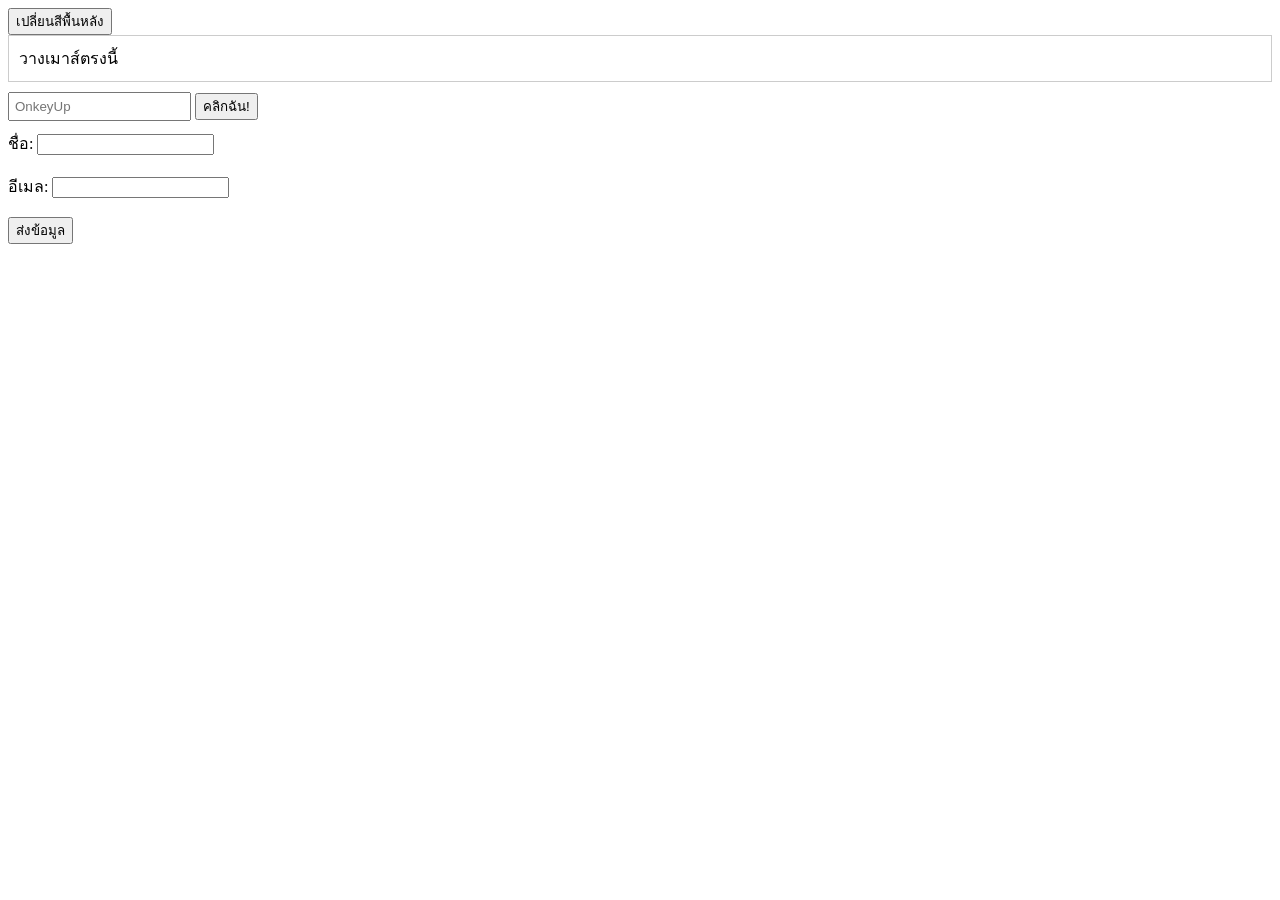
<file: ElementEvent/index.html>
<!DOCTYPE html>
<html>
<head>
    <title>Event Handling and Form</title>
    <link rel="stylesheet" href="style.css">
</head>
<body>
    <button id="changeColorBtn">เปลี่ยนสีพื้นหลัง</button>

    <div class="hover-me" >วางเมาส์ตรงนี้</div>
    <input type="text" class="key-up-input"  placeholder="OnkeyUp"/>

    <button onclick="showMessage()">คลิกฉัน!</button>

    <form id="myForm">
        <label for="name">ชื่อ:</label>
        <input type="text" id="name" /><br /><br />
        <label for="email">อีเมล:</label>
        <input type="email" id="email" /><br /><br />
        <button type="submit">ส่งข้อมูล</button>
    </form>

    <script src="script.js"></script>
</body>
</html>
</file>
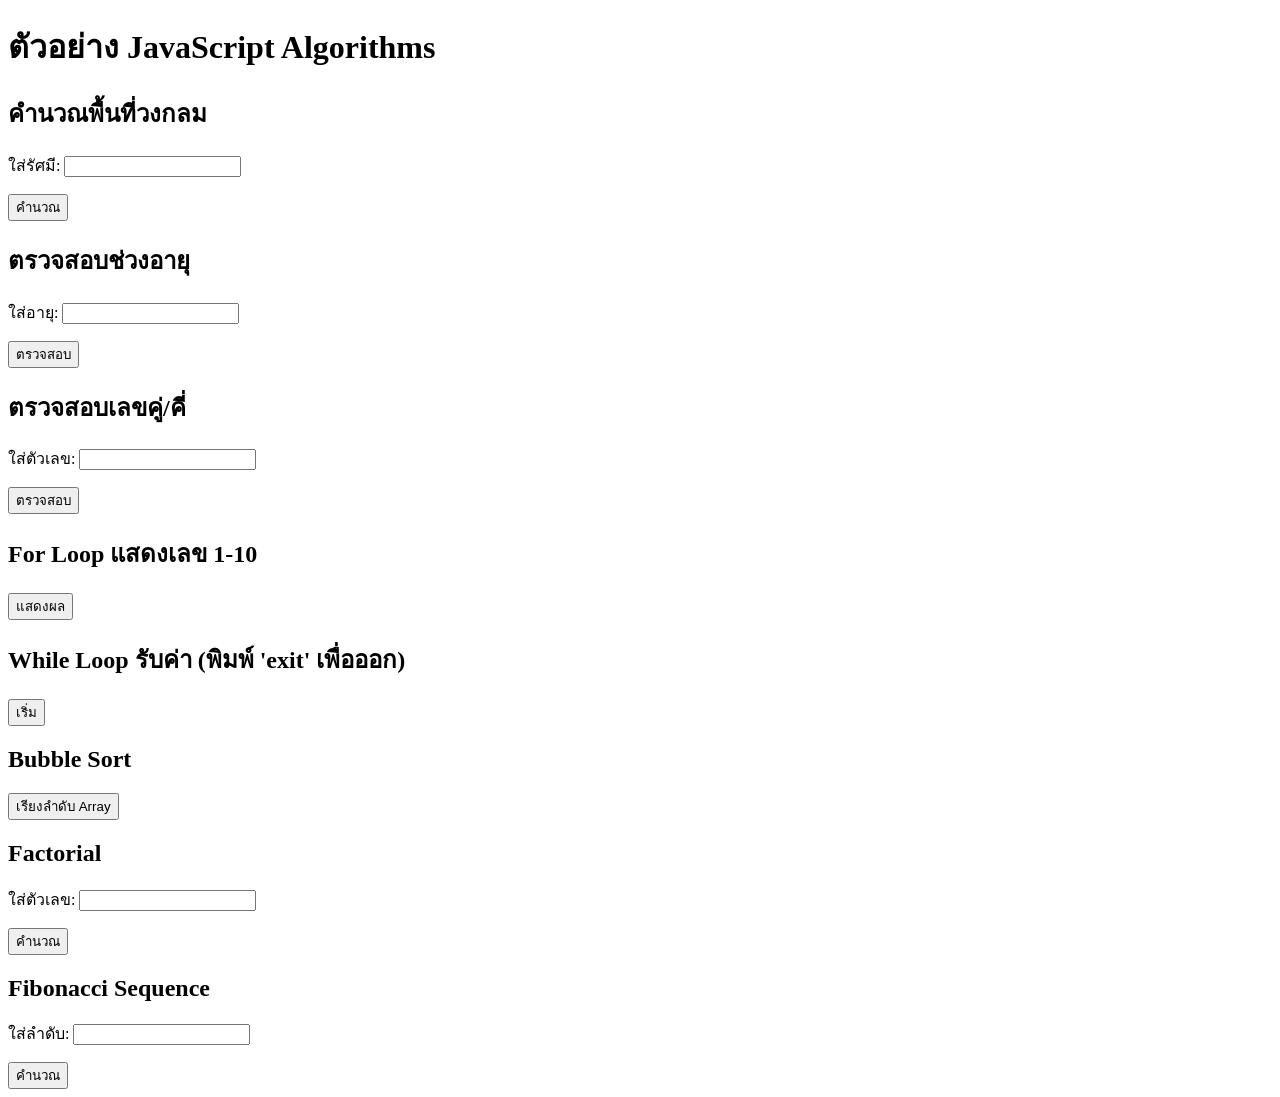
<file: Pseudocode/index.html>
<!DOCTYPE html>
<html lang="th">
<head>
    <meta charset="UTF-8">
    <meta name="viewport" content="width=device-width, initial-scale=1.0">
    <title>ตัวอย่าง JavaScript Algorithms</title>
    <script src="script.js"></script>
</head>
<body>
    <h1>ตัวอย่าง JavaScript Algorithms</h1>

    <div id="circleArea">
        <h2>คำนวณพื้นที่วงกลม</h2>
        <p>ใส่รัศมี: <input type="number" id="circleRadius"></p>
        <button onclick="calculateAndDisplayCircleArea()">คำนวณ</button>
    </div>

    <div id="ageCategory">
        <h2>ตรวจสอบช่วงอายุ</h2>
        <p>ใส่อายุ: <input type="number" id="userAge"></p>
        <button onclick="checkAndDisplayAgeCategory()">ตรวจสอบ</button>
    </div>

    <div id="evenOdd">
        <h2>ตรวจสอบเลขคู่/คี่</h2>
        <p>ใส่ตัวเลข: <input type="number" id="inputNumber"></p>
        <button onclick="checkAndDisplayEvenOdd()">ตรวจสอบ</button>
    </div>

    <div id="forLoop">
        <h2>For Loop แสดงเลข 1-10</h2>
        <button onclick="displayForLoop()">แสดงผล</button>
    </div>

    <div id="whileLoop">
        <h2>While Loop รับค่า (พิมพ์ 'exit' เพื่อออก)</h2>
        <button onclick="startWhileLoop()">เริ่ม</button>
    </div>

    <div id="bubbleSort">
        <h2>Bubble Sort</h2>
        <button onclick="sortAndDisplayArray()">เรียงลำดับ Array</button>
    </div>

    <div id="factorial">
        <h2>Factorial</h2>
        <p>ใส่ตัวเลข: <input type="number" id="factorialNumber"></p>
        <button onclick="calculateAndDisplayFactorial()">คำนวณ</button>
    </div>

    <div id="fibonacci">
        <h2>Fibonacci Sequence</h2>
        <p>ใส่ลำดับ: <input type="number" id="fibonacciNumber"></p>
        <button onclick="calculateAndDisplayFibonacci()">คำนวณ</button>
    </div>
</body>
</html>
</file>
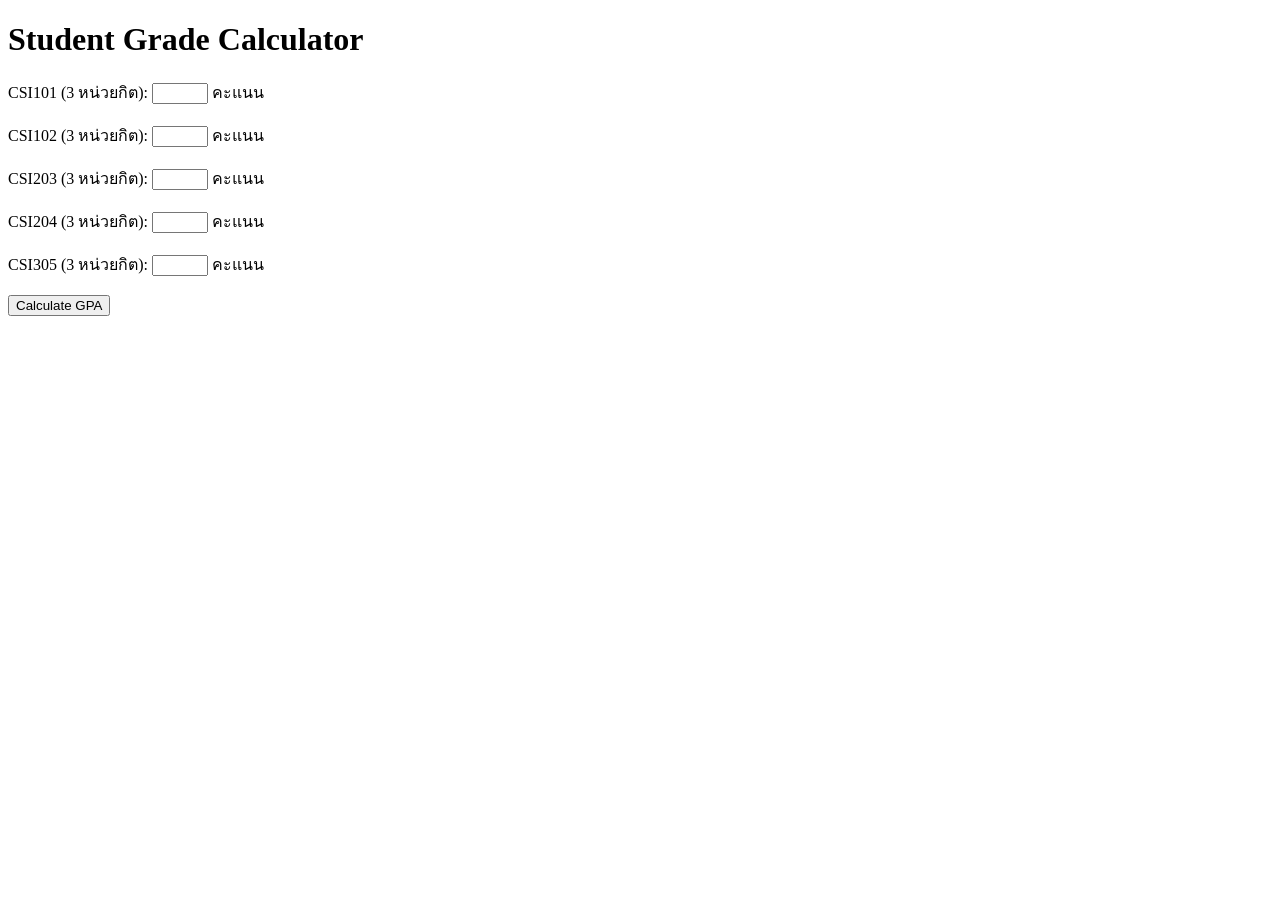
<file: Demo-Project/Grade/index.html>
<!DOCTYPE html>
<html lang="en">
<head>
    <meta charset="UTF-8">
    <meta name="viewport" content="width=device-width, initial-scale=1.0">
    <title>Student Grade Calculator</title>
</head>
<body>
    <h1>Student Grade Calculator</h1>
    <form id="gradeForm">
        <label for="csi101">CSI101 (3 หน่วยกิต):</label>
        <input type="number" id="csi101" min="0" max="100" required> คะแนน<br><br>

        <label for="csi102">CSI102 (3 หน่วยกิต):</label>
        <input type="number" id="csi102" min="0" max="100" required> คะแนน<br><br>

        <label for="csi203">CSI203 (3 หน่วยกิต):</label>
        <input type="number" id="csi203" min="0" max="100" required> คะแนน<br><br>

        <label for="csi204">CSI204 (3 หน่วยกิต):</label>
        <input type="number" id="csi204" min="0" max="100" required> คะแนน<br><br>

        <label for="csi305">CSI305 (3 หน่วยกิต):</label>
        <input type="number" id="csi305" min="0" max="100" required> คะแนน<br><br>

        <button type="button" onclick="calculateGPA()">Calculate GPA</button>
    </form>
    <p id="result"></p>

    <script src="script.js"></script>
</body>
</html>
</file>
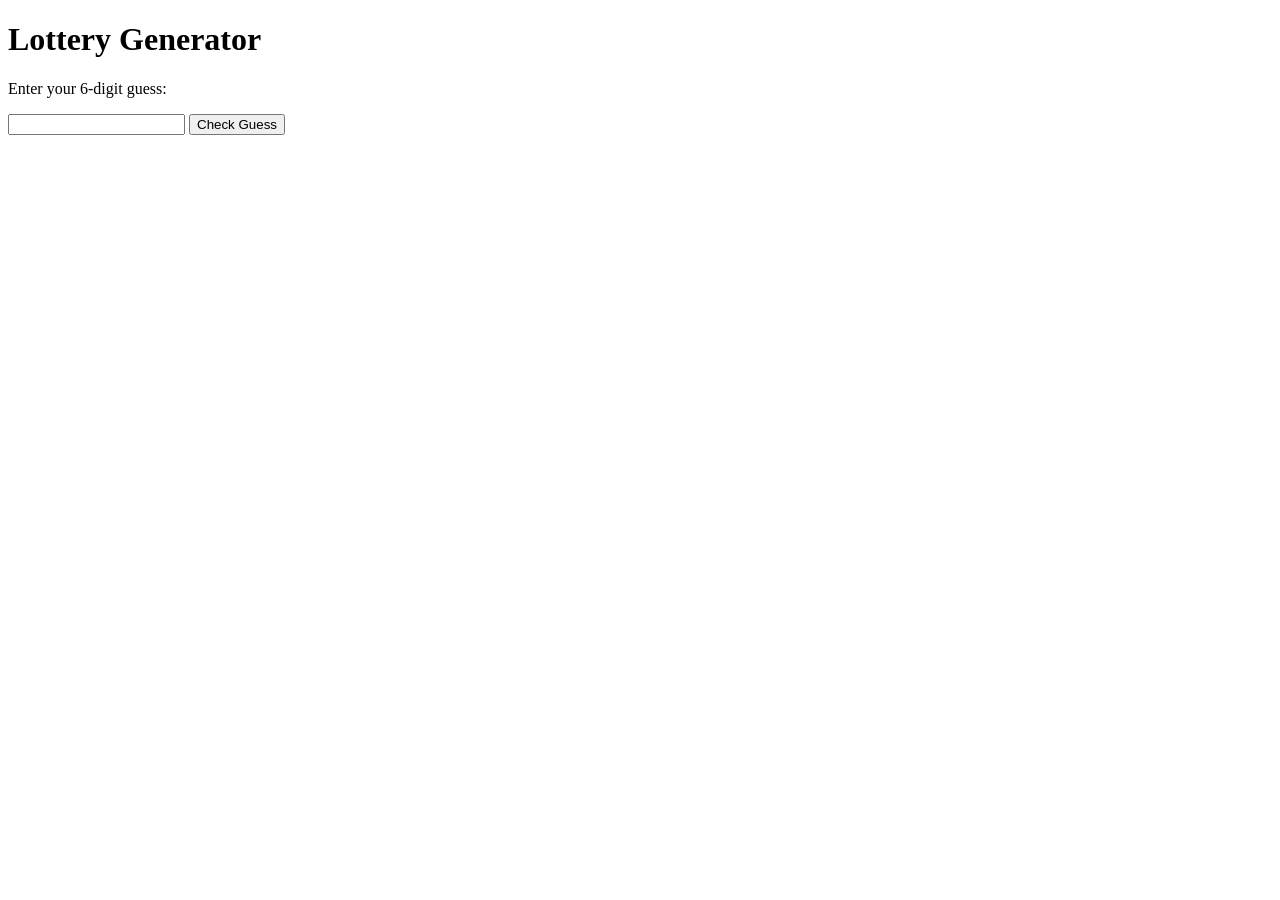
<file: Demo-Project/Loterry/index.html>
<!DOCTYPE html>
<html lang="en">
<head>
    <meta charset="UTF-8">
    <meta name="viewport" content="width=device-width, initial-scale=1.0">
    <title>Lottery Generator</title>
</head>
<body>
    <h1>Lottery Generator</h1>
    <p>Enter your 6-digit guess:</p>
    <input type="text" id="userGuess" maxlength="6">
    <button onclick="checkGuess()">Check Guess</button>
    <p id="result"></p>

    <script src="script.js"></script>
</body>
</html>
</file>
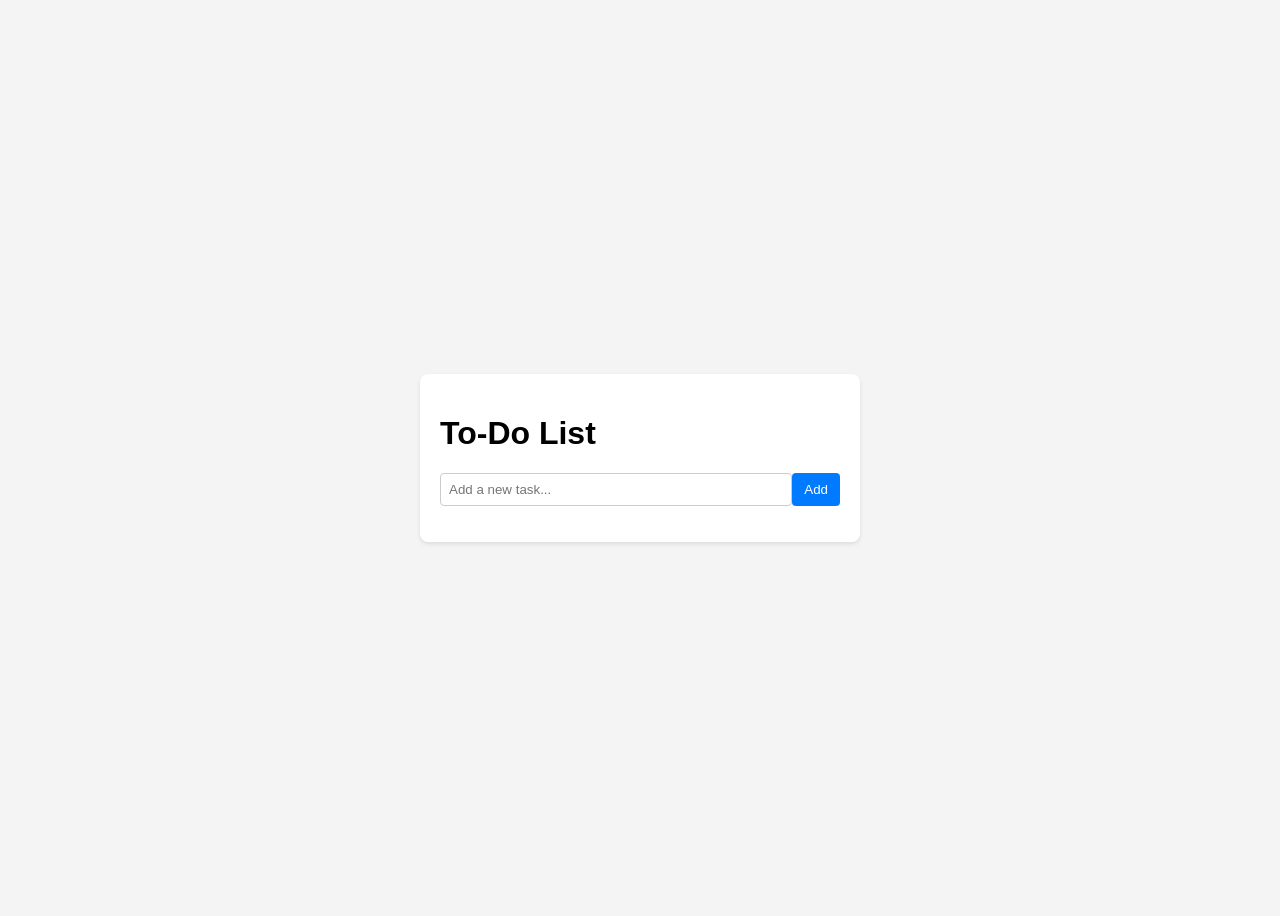
<file: Demo-Project/Todo-list/Todo/Todo/index.html>
<!DOCTYPE html>
<html lang="en">
<head>
    <meta charset="UTF-8">
    <meta name="viewport" content="width=device-width, initial-scale=1.0">
    <title>To-Do List</title>
    <link rel="stylesheet" href="style.css">
</head>
<body>
    <div class="container">
        <h1>To-Do List</h1>
        <div class="input-container">
            <input type="text" id="taskInput" placeholder="Add a new task...">
            <button id="addButton">Add</button>
        </div>
        <ul id="taskList"></ul>
    </div>
    <script src="script.js"></script>
</body>
</html>
</file>
<file: ElementEvent/style.css>
body {
    transition: background-color 0.5s ease;
}

.hover-me {
    padding: 10px;
    border: 1px solid #ccc;
    margin-bottom: 10px;
    transition: background-color 0.3s ease; /* เพิ่ม transition */
}

.hover-me:hover { /* เพิ่ม hover style */
    background-color: #fdafaf;
}

.key-up-input {
    padding: 5px;
    margin-bottom: 10px;
    transition: border-color 0.3s ease; /* เพิ่ม transition */
}

.key-up-input:focus { /* เพิ่ม focus style */
    border-color: #f89593;
    outline: none;
}
</file>
<file: Demo-Project/Todo-list/Todo/Todo/style.css>
body {
    font-family: sans-serif;
    display: flex;
    justify-content: center;
    align-items: center;
    min-height: 100vh;
    background-color: #f4f4f4;
}

.container {
    width: 400px;
    background-color: #fff;
    padding: 20px;
    border-radius: 8px;
    box-shadow: 0 2px 4px rgba(0, 0, 0, 0.1);
}

.input-container {
    display: flex;
    margin-bottom: 10px;
}

#taskInput {
    flex-grow: 1;
    padding: 8px;
    border: 1px solid #ccc;
    border-radius: 4px;
}

#addButton {
    padding: 8px 12px;
    background-color: #007bff;
    color: #fff;
    border: none;
    border-radius: 4px;
    cursor: pointer;
}

ul {
    list-style: none;
    padding: 0;
}

li {
    display: flex;
    justify-content: space-between;
    align-items: center;
    padding: 8px;
    border-bottom: 1px solid #eee;
}

.delete-button {
    background-color: #dc3545;
    color: #fff;
    border: none;
    padding: 4px 8px;
    border-radius: 4px;
    cursor: pointer;
}
</file>
